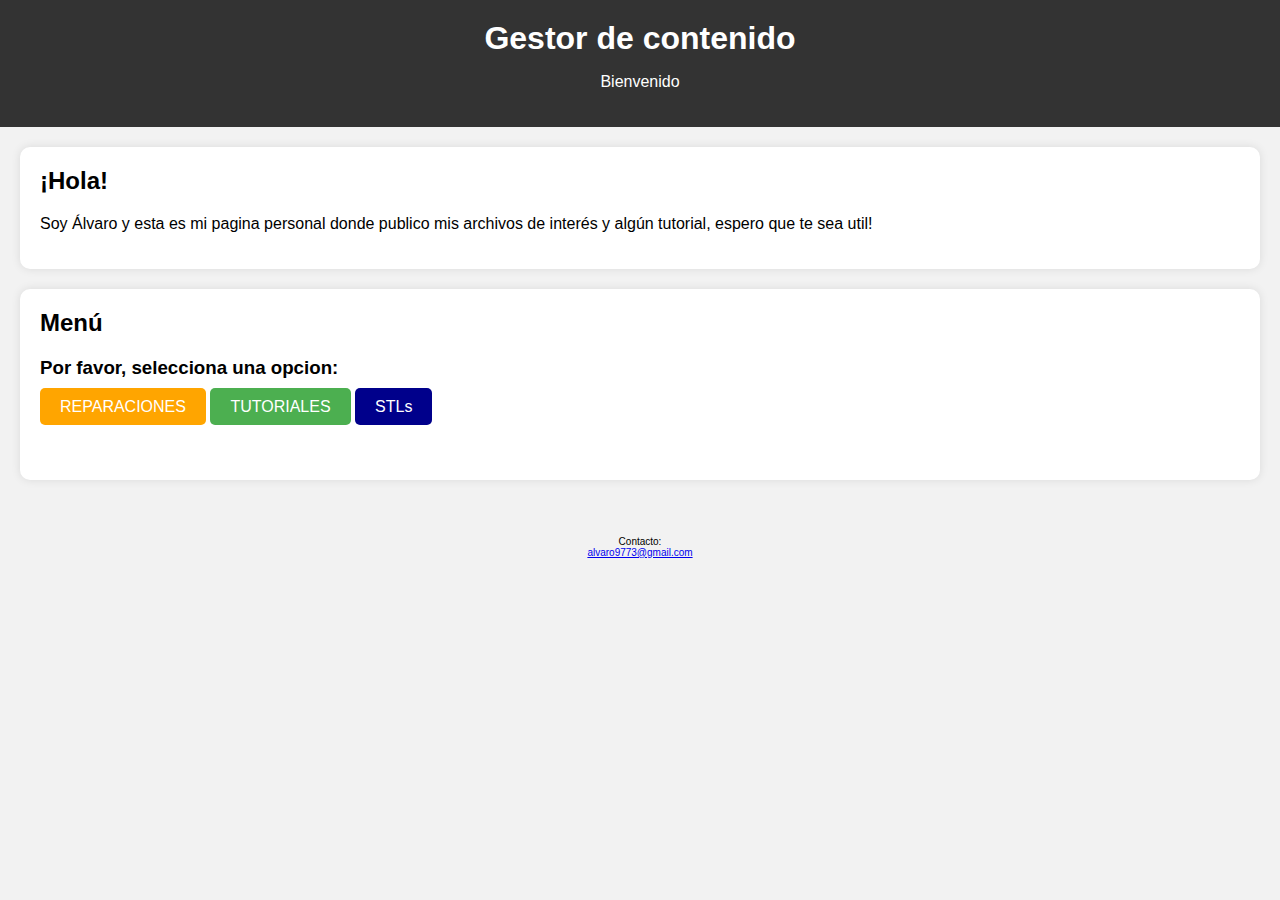
<file: index.html>
<!DOCTYPE html>
<html lang="ES">
<head>
    <meta charset="UTF-8">
    <meta name="viewport" content="width=device-width, initial-scale=1.0">
    <title>Descargar archivos</title>
    <link rel="stylesheet" href="styles.css">
</head>
<body>
    <header>
        <h1>Gestor de contenido</h1>
        <p>Bienvenido</p>
    </header>
    <section>
        <h2>¡Hola!</h2>
        <p>Soy Álvaro y esta es mi pagina personal donde publico mis archivos de interés y algún tutorial, espero que te sea util!</p>
    </section>
    <section>
        <h2>Menú</h2>
        <h3>Por favor, selecciona una opcion:</h3>
        <ul>
            <li><a class="button" style="background-color: orange;" href="main/reparaciones.html">REPARACIONES</a> <a class="button" href="">TUTORIALES</a> <a <a class="button" style="background-color: darkblue;" href="">STLs</a></li>
            <br>
            <!--
			<li><a href="">Vacio</a></li>	Añade más archivos y enlaces según sea necesario 
			 -->
        </ul>
    </section>
	<br>
	<br>
	<a style="display: flex; justify-content: center; font-size: 10px"> Contacto: </a><a href="mailto:alvaro9773@gmail.com" style="display: flex; justify-content: center; font-size: 10px">alvaro9773@gmail.com
</body>
</html>
</file>
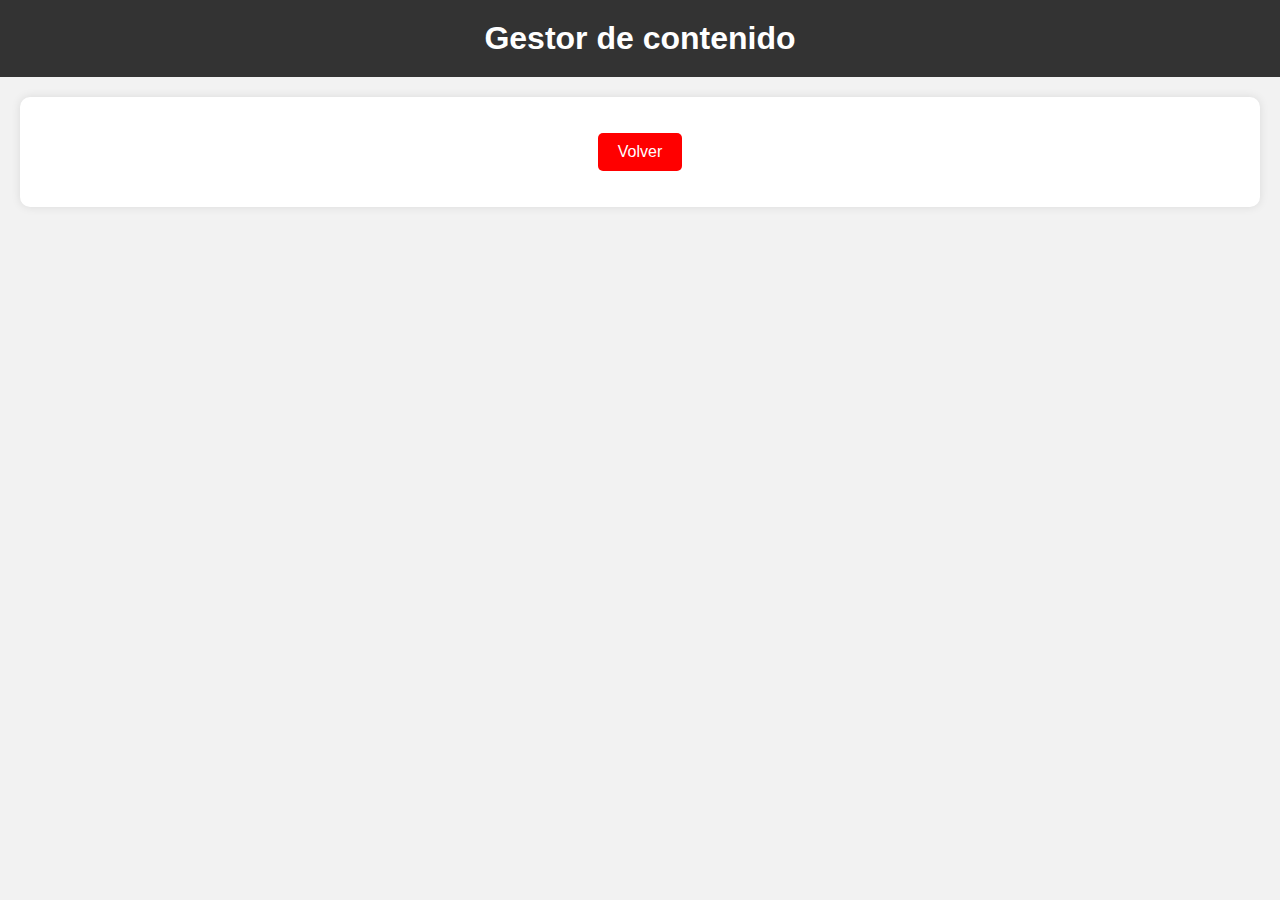
<file: main/reparaciones.html>
<!DOCTYPE html>
<html lang="ES">
<head>
    <meta charset="UTF-8">
    <meta name="viewport" content="width=device-width, initial-scale=1.0">
    <title>Contenido de reparaciones</title>
    <link rel="stylesheet" href="../styles.css">
</head>
<body>
    <header>
        <h1>Gestor de contenido</h1>
	</header>
    <section>
        <ul>
            <li style="display: flex; justify-content: center;"><a class="button" style="background-color: red;" href="../index.html">Volver</a></li>            <!--
			<li><a href="">Vacio</a></li>	Añade más archivos y enlaces según sea necesario 
			 -->
        </ul>
    </section>
</body>
</html>
</file>
<file: styles.css>
body {
    font-family: Arial, sans-serif;
    margin: 0;
    padding: 0;
    background-color: #f2f2f2;
}

header {
    background-color: #333;
    color: #fff;
    padding: 20px;
    text-align: center;
}

header h1 {
    margin: 0;
}

section {
    padding: 20px;
    margin: 20px;
    background-color: #fff;
    border-radius: 10px;
    box-shadow: 0 0 10px rgba(0, 0, 0, 0.1);
}

section h2 {
    margin-top: 0;
}

ul {
    list-style: none;
    padding: 0;
}

li {
    margin-bottom: 10px;
}

a.button {
    text-decoration: none;
    background-color: #4CAF50;
    color: white;
    padding: 10px 20px;
    border-radius: 5px;
}

a.button:hover {
    background-color: #45a049;
}
</file>
